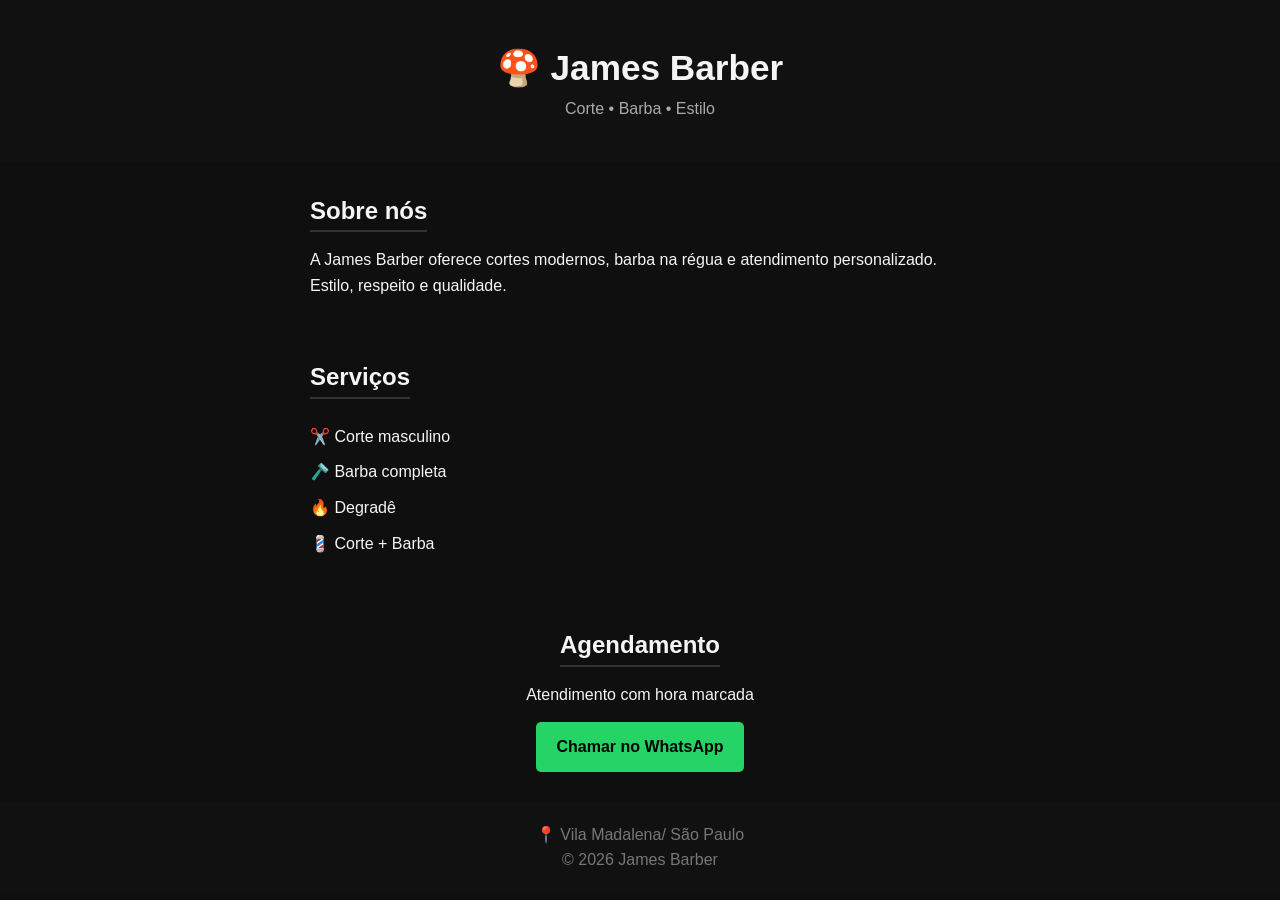
<file: index.html>
﻿<!DOCTYPE html>
<html lang="pt-BR">
<head>
  <meta charset="UTF-8">
  <title>Cogumelo Barber</title>
  <link rel="stylesheet" href="stylee.css">
  <meta name="viewport" content="width=device-width, initial-scale=1.0">
</head>
<body>

  <header>
    <h1>🍄 James Barber</h1>
    <p>Corte • Barba • Estilo</p>
  </header>

  <section class="sobre">
    <h2>Sobre nós</h2>
    <p>
      A James Barber oferece cortes modernos, barba na régua
      e atendimento personalizado. Estilo, respeito e qualidade.
    </p>
  </section>

  <section class="servicos">
    <h2>Serviços</h2>
    <ul>
      <li>✂️ Corte masculino</li>
      <li>🪒 Barba completa</li>
      <li>🔥 Degradê</li>
      <li>💈 Corte + Barba</li>
    </ul>
  </section>

  <section class="contato">
    <h2>Agendamento</h2>
    <p>Atendimento com hora marcada</p>
    <a href="https://wa.me/5500000000000" target="_blank">
      Chamar no WhatsApp
    </a>
  </section>

  <footer>
    <p>📍 Vila Madalena/ São Paulo</p>
    <p>© 2026 James Barber</p>
  </footer>

</body>
</html>
</file>
<file: stylee.css>
﻿* {
  margin: 0;
  padding: 0;
  box-sizing: border-box;
  font-family: Arial, Helvetica, sans-serif;
}

body {
  background: #0f0f0f;
  color: #f5f5f5;
  line-height: 1.6;
}

header {
  background: #111;
  text-align: center;
  padding: 40px 20px;
}

header h1 {
  font-size: 2.2em;
}

header p {
  color: #aaa;
}

section {
  padding: 30px 20px;
  max-width: 700px;
  margin: auto;
}

h2 {
  margin-bottom: 15px;
  border-bottom: 2px solid #333;
  display: inline-block;
}

.servicos ul {
  list-style: none;
}

.servicos li {
  margin: 10px 0;
}

.contato {
  text-align: center;
}

.contato a {
  display: inline-block;
  margin-top: 15px;
  padding: 12px 20px;
  background: #25d366;
  color: #000;
  text-decoration: none;
  font-weight: bold;
  border-radius: 5px;
}

footer {
  text-align: center;
  padding: 20px;
  background: #111;
  color: #777;
}
</file>
